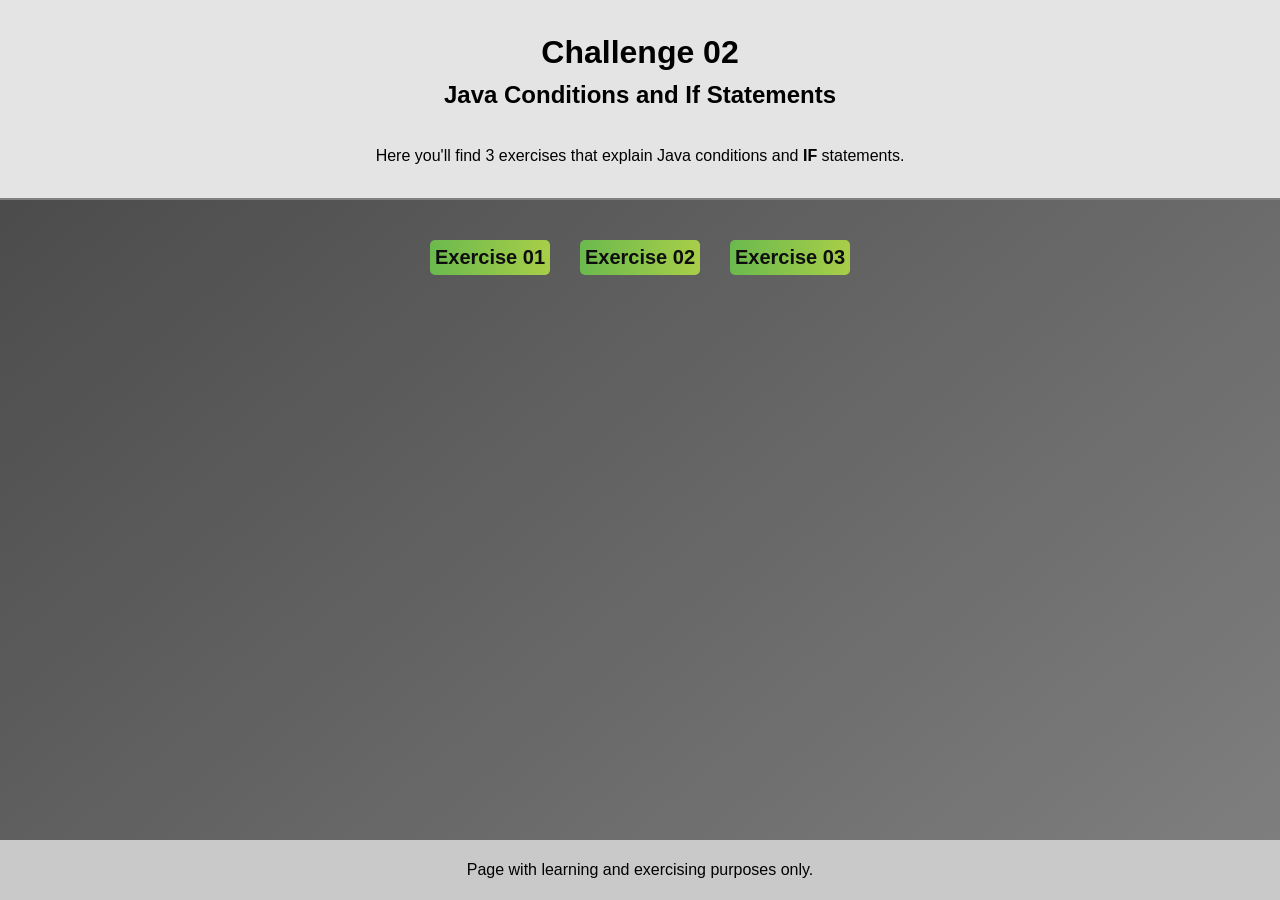
<file: index.html>
<!DOCTYPE html>
<html lang="en">
<head>
    <meta charset="UTF-8">
    <meta name="viewport" content="width=device-width, initial-scale=1.0">
    <title>Desafio 2- Landing page</title>
    <link rel="stylesheet" href="./assets/css/style.css">
</head>
<body class="body">
    <header class="header">

        <h1>Challenge 02</h1>
        
        <h2>Java Conditions and If Statements</h2>
        <br>
        <p>Here you'll find 3 exercises that explain Java conditions and <b>IF</b> statements.</p>
    </header>
    <section class="button_list">
        <button class="button"><a href="./exercise_01.html">Exercise 01</a></button>
        <button class="button"><a href="./exercise_02.html">Exercise 02</a></button>
        <button class="button"><a href="./exercise_03.html">Exercise 03</a></button>
    </section>
    <footer>
        <p>Page with learning and exercising purposes only.</p>
    </footer>



</body>
</html>
</file>
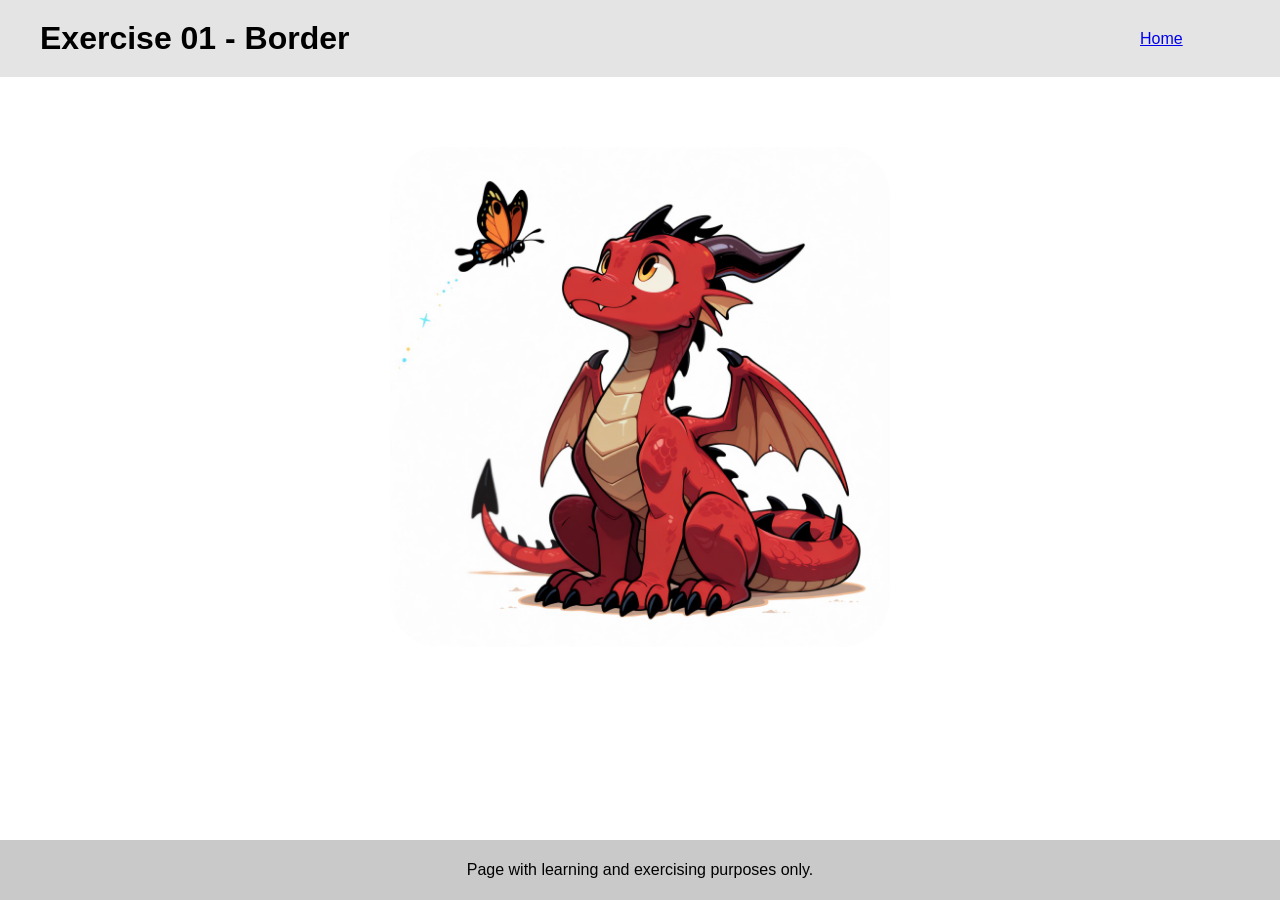
<file: exercise_01.html>
<!DOCTYPE html>
<html lang="en">
<head>
    <meta charset="UTF-8">
    <meta name="viewport" content="width=device-width, initial-scale=1.0">
    <title>Ej01 - Border</title>
    <link rel="stylesheet" href="./assets/css/exercise.css">
</head>
<body>
    <header>
        <h1>Exercise 01 - Border</h1>
        <a href="./index.html">Home</a>

    </header>
    <main>
        <img src="./assets/images/img_01.jpg" alt="Image 01" id="img_01">
    </main>

    <footer>
        <p>Page with learning and exercising purposes only.</p>
    </footer>

<script src="./assets/java/ex_01.js">

</script>   
</body>
</html>
</file>
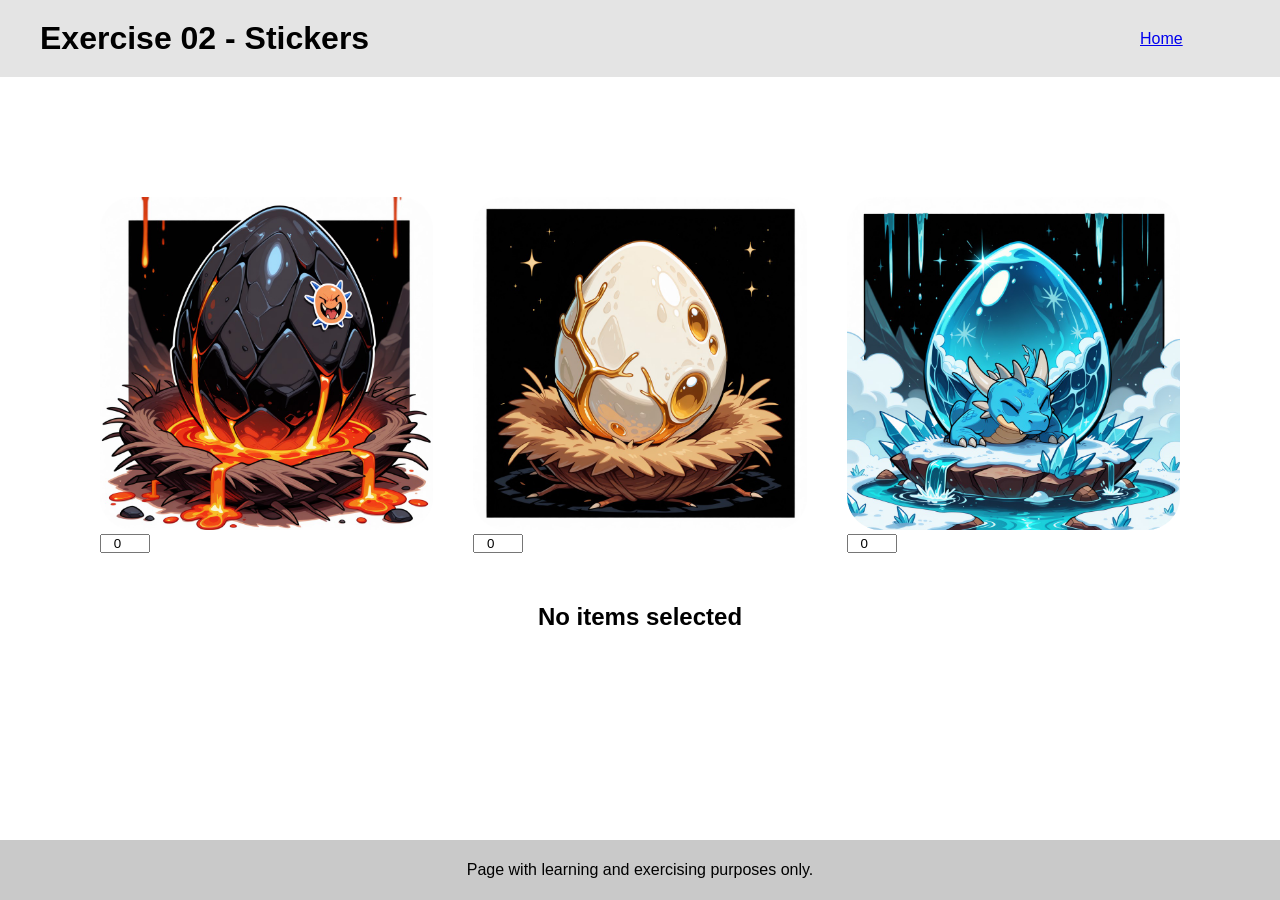
<file: exercise_02.html>
<!DOCTYPE html>
<html lang="en">
<head>
    <meta charset="UTF-8">
    <meta name="viewport" content="width=device-width, initial-scale=1.0">
    <title>Ej02 - Stickers</title>
    <link rel="stylesheet" href="./assets/css/exercise.css">
</head>
<body>
    <header>
        <h1>Exercise 02 - Stickers</h1>
        <a href="./index.html">Home</a>

    </header>
    <main class="exercise_02">
        <div class="gallery">
            <article class="sticker-box">
                <img src="./assets/images/sticker_01.jpg" alt="Image 01" id="sticker01">
                <input type="number" id="sticker01_input" value="0" min="0">
            </article>
            <article class="sticker-box">
                <img src="./assets/images/sticker_02.jpg" alt="Image 02" id="sticker02">
                <input type="number" id="sticker02_input" value="0" min="0">
            </article>
            <article class="sticker-box">
                <img src="./assets/images/sticker_03.jpg" alt="Image 03" id="sticker03">
                <input type="number" id="sticker03_input" value="0" min="0">
            </article>
        </div>
        
        <h2 id="warning">No items selected</h2>
    </main>

    <footer>
        <p>Page with learning and exercising purposes only.</p>
    </footer>

<script src="./assets/java/ex_02.js">

</script>   
</body>
</html>
</file>
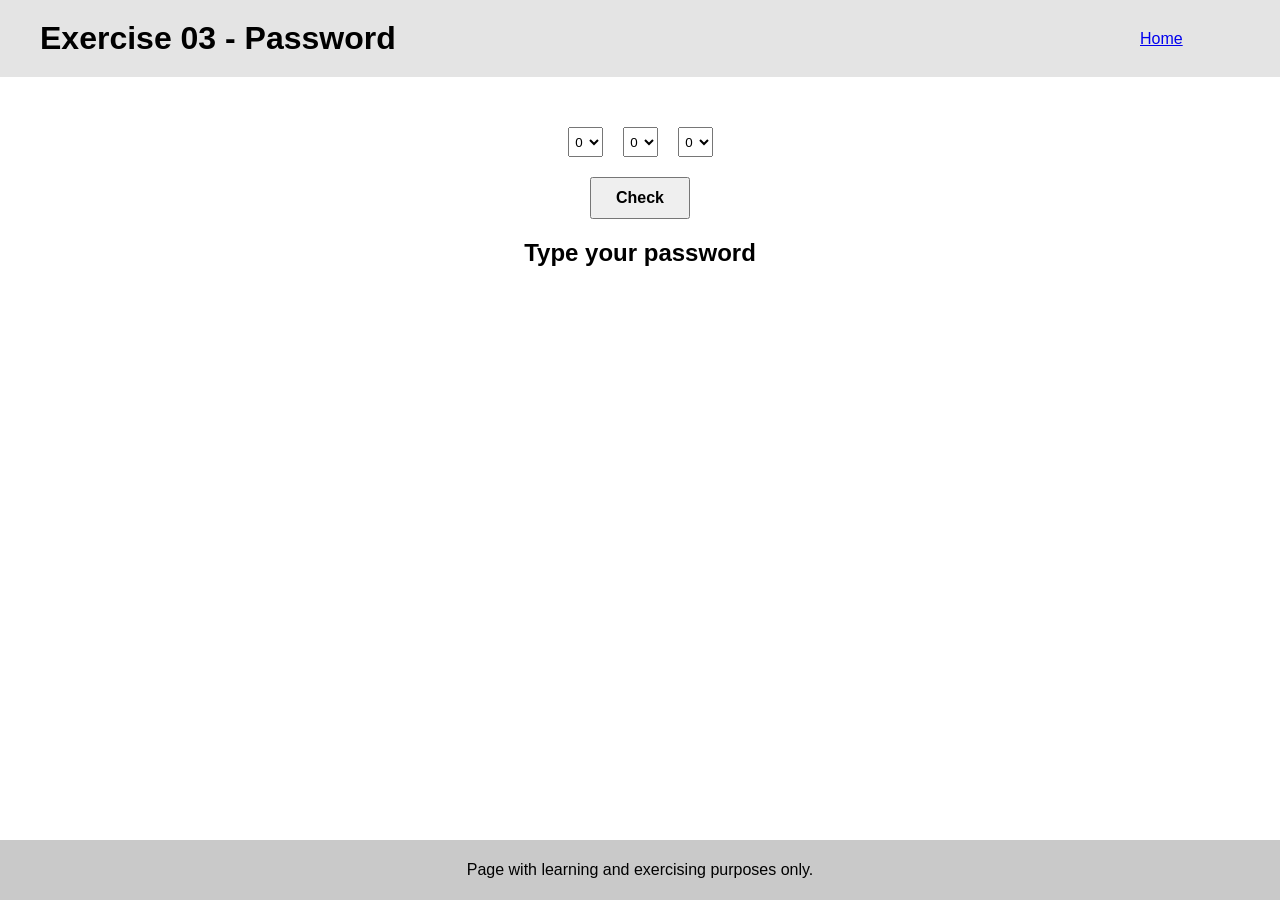
<file: exercise_03.html>
<!DOCTYPE html>
<html lang="en">
<head>
    <meta charset="UTF-8">
    <meta name="viewport" content="width=device-width, initial-scale=1.0">
    <title>Ej03 - Password</title>
    <link rel="stylesheet" href="./assets/css/exercise.css">
</head>
<body>
    <header>
        <h1>Exercise 03 - Password</h1>
        <a href="./index.html">Home</a>

    </header>
    <main class="exercise_03">
        <section class="lock-box">                      
               <select name="lock1" id="lock1">
                <option value="0">0</option>
                <option value="1">1</option>
                <option value="2">2</option>
                <option value="3">3</option>
                <option value="4">4</option>
                <option value="5">5</option>
                <option value="6">6</option>
                <option value="7">7</option>
                <option value="8">8</option>
                <option value="9">9</option>
               </select>
               <select name="lock2" id="lock2">
                <option value="0">0</option>
                <option value="1">1</option>
                <option value="2">2</option>
                <option value="3">3</option>
                <option value="4">4</option>
                <option value="5">5</option>
                <option value="6">6</option>
                <option value="7">7</option>
                <option value="8">8</option>
                <option value="9">9</option>
               </select>
               <select name="lock3" id="lock3">
                <option value="0">0</option>
                <option value="1">1</option>
                <option value="2">2</option>
                <option value="3">3</option>
                <option value="4">4</option>
                <option value="5">5</option>
                <option value="6">6</option>
                <option value="7">7</option>
                <option value="8">8</option>
                <option value="9">9</option>
               </select>
                        
        </section>
        <button id="check">Check</button>
        
        <h2 id="lock-text">Type your password</h2>
    </main>

    <footer>
        <p>Page with learning and exercising purposes only.</p>
    </footer>

<script src="./assets/java/ex_03.js">

</script>   
</body>
</html>
</file>
<file: assets/css/style.css>
*{
    margin:0 ;
    padding:0 ;
    box-sizing: border-box;    
    font-family:'Segoe UI', Tahoma, Geneva, Verdana, sans-serif;
    
}
a{
    text-decoration: none;
    color: rgb(14, 14, 14);
    font-weight: 600;
}

.body{
    display: flex;
    flex-direction: column;
        align-items: center;
    height:100vh;
    background-image: linear-gradient(140deg, rgb(70, 70, 70) 0%, grey 100%);
       
}
.header{
    border-bottom: 2px solid gray;
    width: 100%;
    height: 200px;
    gap:10px;
    padding: 10px;
    background-color: #e4e4e4;
    display: flex;
    flex-direction: column;
    justify-content: center;
    align-items: center;
    
}
.button_list{
    width: 75%;
    gap: 30px;
    display: flex;
    flex-direction:  row;
    justify-content: center;
    align-items: center;
    margin-top: 40px;
}
.button{
    width: 120px;
    height: 35px;
    font-size: 20px;
    background-image: linear-gradient(to right, #4CAF50 -50%, #e6e343 200%);
    color: white;
    border: none;
    border-radius: 5px;
    cursor: pointer;
}
.button:hover{
    background-image: linear-gradient(to right, #4c77af 0%, #43e6c3 100%);
}

footer{
    width: 100%;
    position: absolute;
    bottom: 0;
    background-color: #c9c9c9;
    height:60px;
    display: flex;
    justify-content: center;
    align-items: center;
}

@media (max-width: 576px){
    .button_list{
        width: 100%;
        flex-direction: column;
        gap: 5px;

    }
    .button{
        width: 100%;
        height:50px;
        border-radius: 0;
        border:4px solid #4CAF50;
    }
}
</file>
<file: assets/css/exercise.css>
*{
    margin:0 ;
    padding:0 ;
    box-sizing: border-box;    
    font-family:'Segoe UI', Tahoma, Geneva, Verdana, sans-serif;
}

header{
    width: 100wv;
    height: auto;
    gap:10px;
    padding: 20px;
    background-color: #e4e4e4;
    display: grid;    
    grid-template-columns: 1fr 100px;
    align-items: center;
    padding-inline: 40px;
    
}
main{
    display: flex;    
    align-items: center;
    justify-content: center;    
    margin: 50px;
}
footer{
    width: 100vw;
    position: absolute;
    bottom: 0;
    background-color: #c9c9c9;
    height:60px;
    display: flex;
    justify-content: center;
    align-items: center;
}

/*exercise 01 - border*/
#img_01{    
    width: 100%;
    height: 100%;
    max-width: 500px;
    max-height: 500px;
    border-radius: 10%;
    margin-top: 20px;
}
.img-border{
    border: 2px solid red;
    box-shadow: 0px 0px 10px rgb(255, 0, 0);
}

/*exercise 02 - stickers*/
.exercise_02{
    display: flex;
    flex-direction: column;
}
.sticker_box{
    display: flex;
    flex-direction: column;
    align-items: center;
    justify-content: center;
}

.gallery{   
    display: flex;    
    align-items: center;
    justify-content: center;    
    margin: 50px; 
    gap: 40px;

}
.gallery img{
    width: 100%;
    height: 100%;
    max-width: 500px;
    max-height: 500px;
    border-radius: 10%;
    margin-top: 20px;
}
input{
    width: 50px;
    text-align: center;
}

/*exercise 03 - password*/

.exercise_03{
    display: flex;
    flex-direction: column;
    gap: 20px;
}
.lock-box{
    display: flex;
    
    align-items: center;
    justify-content: center;
    gap: 20px;
}
.lock-box select{
    width: 35px;
    height: 30px;
    
    text-align: center;
}
select:hover{
    background-color: rgb(166, 250, 166);
}

#check{
    padding: 10px;
    width: 100px;
    font-weight: bold;
    font-size: 16px;
}
</file>
